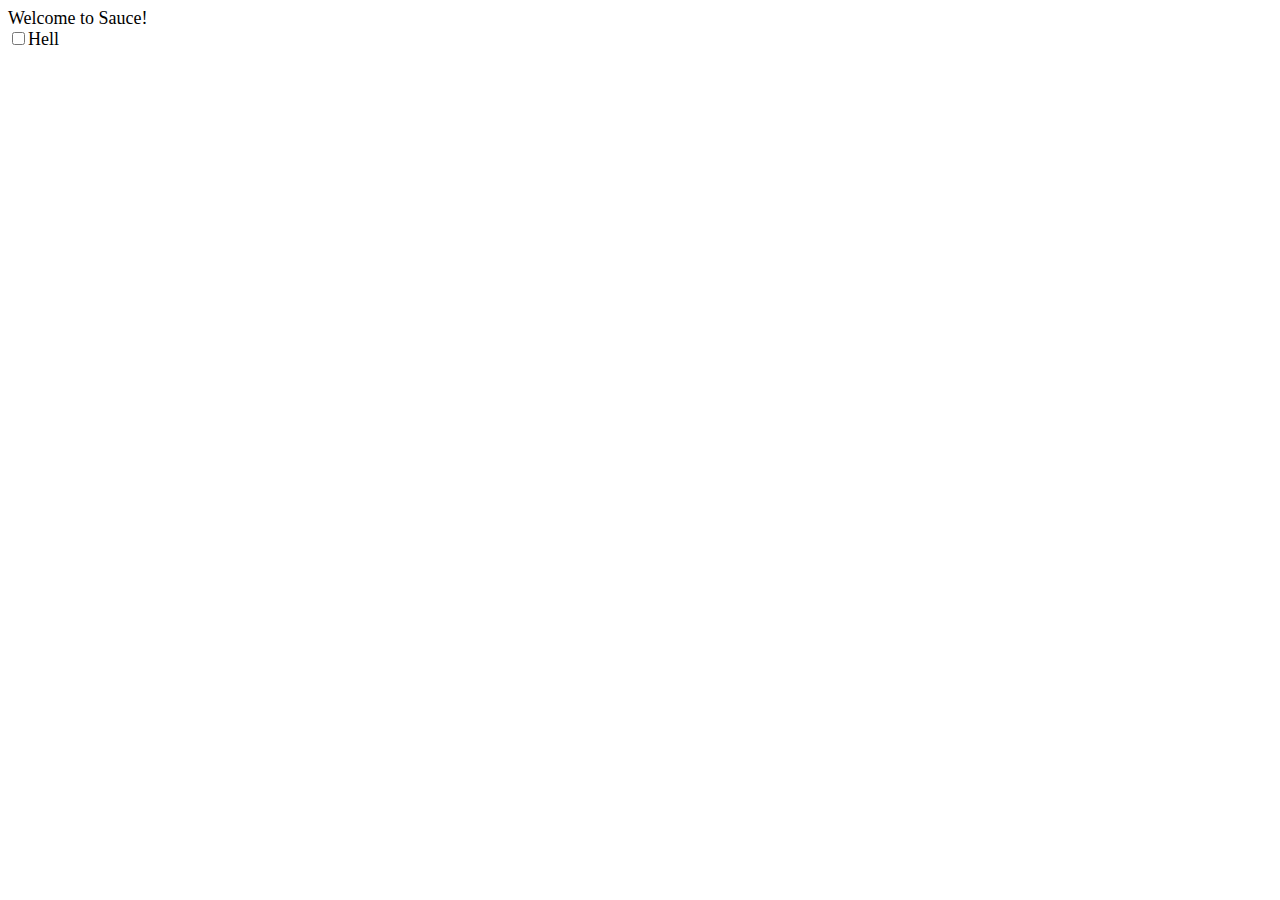
<file: index.html>
<!DOCTYPE html>
<html prefix="og: http://ogp.me/ns#"></html>

<head data-suburl="">
    <link rel="icon" href="res/sauce.png">
    <link rel="shortcut icon" href="res/sauce.png">
    <link rel="stylesheet" href="css/display.css">
    <link rel="alternate icon" href="res/sauce.png">
    <link rel="fluid-icon" href="res/sauce.png">
    <link rel="mask-icon" href="res/sauce.png">
    
    
    <meta name="theme-color" content="#ac3e16">
    <meta name="referrer" content="no-referrer">
    <meta property="og:title" content="What's the sauce?">
    <meta property="og:type" content="website">
    <meta property="og:image" content="https://sauce.shaps.work/res/sauce.png">
    <meta property="og:image:type" content="image/png">
    <meta property="og:image:width" content="400" />
    <meta property="og:image:height" content="300" />
    <meta property="og:image:secure_url" content="https://sauce.shaps.work/res/sauce.png">
    <meta property="og:url" content="https://sauce.shaps.work">
    <meta property="og:description" content="Quickly find the sauces of images posted on you know where">
    <meta property="og:site_name" content="What's the sauce?">

    <meta charset="UTF-8">
    <title>What's the sauce?</title>
    <meta name="description" content="A website to get the last posts from a certain Discord server, and get the sauce">

    <script type="text/javascript" src="js/keyboardfuncs.js"></script>
</head>

<body>
    <label title="Welcome">Welcome to Sauce!</label>
    <br>
    <input type="checkbox" id="hellswitch" class="checkbox" onclick="SetHell(this)" autocomplete="off">Hell</input>
    <br>
    <br>
    <div id='channels-zone'>
    </div>
    <div id='images-zone'>
    </div>
</body>

<script type="text/javascript" src="js/tools.js"></script>
<script type="text/javascript" src="js/loadfromstorage.js"></script>
</file>
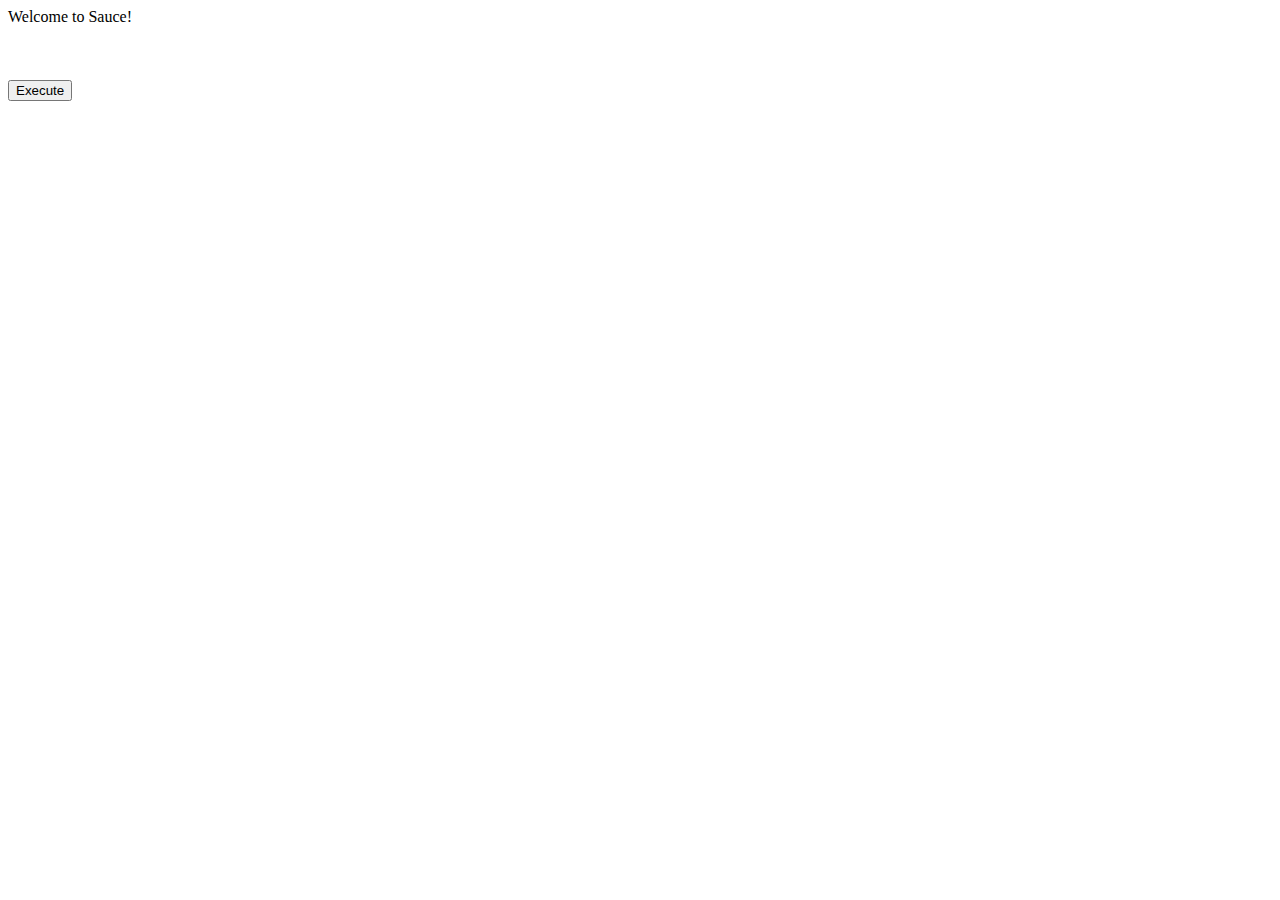
<file: admin/watcher.html>
<!DOCTYPE html>

<head>
    <link rel="icon" href="res/sauce.png">
    <link rel="shortcut icon" href="res/sauce.png">

    <meta charset="UTF-8">
    <title>What's the sauce?</title>
    <meta name="description" content="A website to get the last posts from a certain Discord server, and get the sauce">
</head>

<body>
    <label title="Welcome">Welcome to Sauce!</label>
    <br>
    <br>
    <div id='channels-zone'>
    </div>
    <div id='images-zone'>
    </div>
    <br>
    <br>
    <button id='submit' onclick="SubmitDelete()">Execute</button>
</body>

<script type="text/javascript" src="../js/tools.js"></script>
<script type="text/javascript" src="js/adminload.js"></script>
<script>
    LoadFromStorage();

    function SubmitDelete()
    {
        RemoveFromDb();
    }
</script>
</file>
<file: css/display.css>
:root {
  font-size: 18px;
}

.image-view {
  max-width: 500px;
  max-height: 500px;
  border-style: none;
  border-radius: 1px;
  animation: 1s ease-out 0s 1 appearFromScale;
  border-right: 10px transparent;
  margin-top: 10px;
  margin-left: 10px;
}

.image-link {
  max-width: 500px;
  max-height: 500px;
  border-style: none;
  border-radius: 1px;
  animation: 1s ease-out 0s 1 appearFromScale;
  border-right: 10px transparent;
  margin-top: 10px;
  margin-left: 10px;
}

.images-zone {
  margin-left: auto;
  margin-right: auto;
  width: 90%;
  display: flex;
  flex-wrap: wrap;
}
.images-zone :empty {
  padding-bottom: 0;
  margin-bottom: 0;
}

@keyframes appearFromScale {
  0% {
    transform: scale(0%);
  }
  100% {
    transform: scale(100%);
  }
}
@keyframes growsUp {
  0% {
    max-height: 500px;
  }
  100% {
    max-height: 800px;
  }
}
</file>
